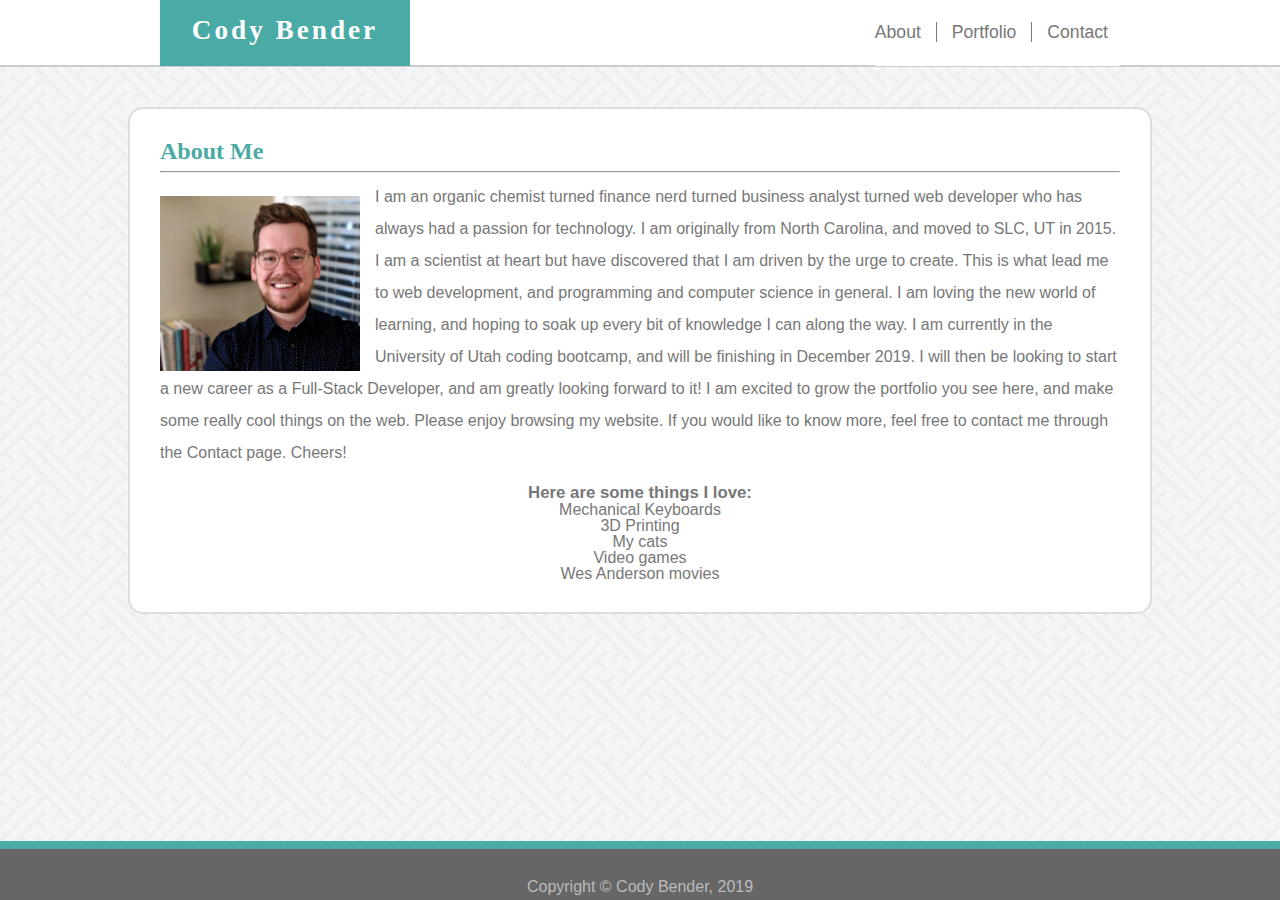
<file: index.html>
<!DOCTYPE html>
<html lang="en">
<head>
    <meta charset="UTF-8">
    <meta name="viewport" content="width=device-width, initial-scale=1.0">
    <meta http-equiv="X-UA-Compatible" content="ie=edge">
    <link rel="stylesheet" href="assets/css/reset.css">
    <link rel="stylesheet" href="assets/css/style.css">
    <title>Cody Bender | About</title>
</head>
<body>
<div id="page-container">
    <div class="header-container">
        <div id="inner-header">
            <div id="name">
                <h1>Cody Bender</h1>
            </div>
                
            <div class="navbar">
                <nav>
                    <ul>
                        <li class="navlist"><a id="about" href="#">About</a></li>
                        <li class="navlist"><a id="portfolio" href="portfolio.html">Portfolio</a></li>
                        <li class="navlist"><a id="contact" href="contact.html">Contact</a></li>
                    </ul>
                </nav>
            </div>
        </div>
    </div>

    <div class="mainblock">
        <h2>About Me</h2>

        <hr>

        <img id="headshot" src="assets/images/new_headshot_small.jpg" alt="Cody Bender">
        
        <p>I am an organic chemist turned finance nerd turned business analyst turned web developer who has always had a passion for technology. I am originally from North Carolina, and moved to SLC, UT in 2015. I am a scientist at heart
            but have discovered that I am driven by the urge to create. This is what lead me to web development, and programming and computer science in general. I am loving the new world of learning, and hoping to soak up every bit of knowledge
            I can along the way. I am currently in the University of Utah coding bootcamp, and will be finishing in December 2019. I will then be looking to start a new career as a Full-Stack Developer, and am greatly looking forward to it! I am excited 
            to grow the portfolio you see here, and make some really cool things on the web. Please enjoy browsing my website. If you would like to know more, feel free to contact me through the Contact page. Cheers!
        </p>
        <br>
        <div id="interests">
            <h3>Here are some things I love:</h3>
            <ul>
                <li>Mechanical Keyboards</li>
                <li>3D Printing</li>
                <li>My cats</li>
                <li>Video games</li>
                <li>Wes Anderson movies</li>
            </ul>
        </div>

        

    </div>
    <footer>
        Copyright © Cody Bender, 2019
    </footer>
</div>

</body>



</html>
</file>
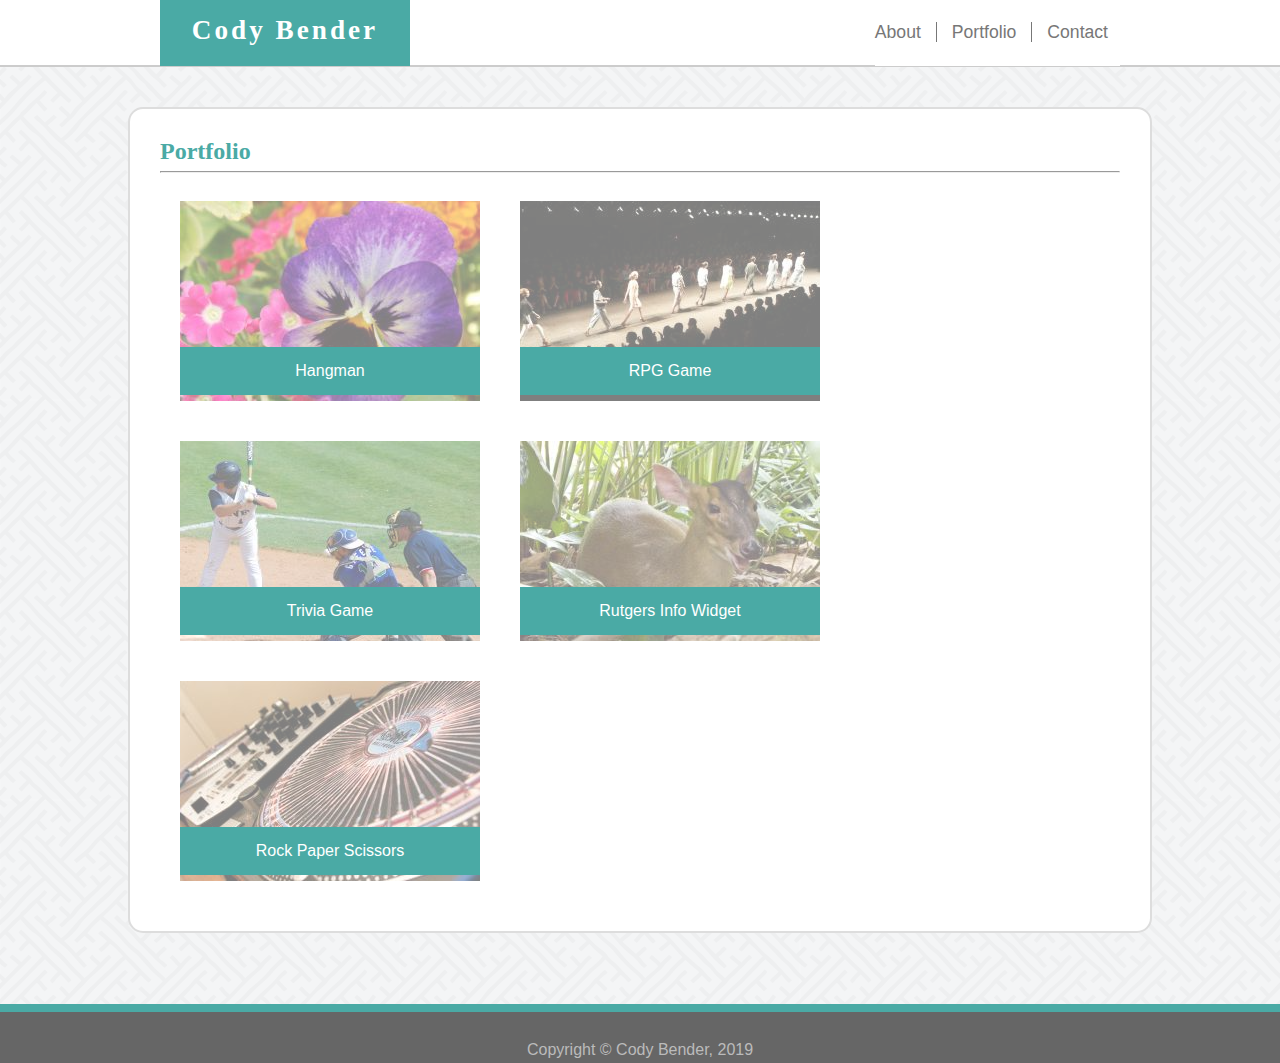
<file: portfolio.html>
<!DOCTYPE html>
<html lang="en">
<head>
    <meta charset="UTF-8">
    <meta name="viewport" content="width=device-width, initial-scale=1.0">
    <meta http-equiv="X-UA-Compatible" content="ie=edge">
    <link rel="stylesheet" href="assets/css/reset.css">
    <link rel="stylesheet" href="assets/css/style.css">
    <title>Cody Bender | About</title>
</head>
<body>
<div id="page-container">
    <div class="header-container">
        <div id="inner-header">
            <div id="name">
                <h1>Cody Bender</h1>
            </div>
                
            <div class="navbar">
                <nav>
                        <ul>
                            <li class="navlist"><a id="about" href="index.html">About</a></li>
                            <li class="navlist"><a id="portfolio" href="#">Portfolio</a></li>
                            <li class="navlist"><a id="contact" href="contact.html">Contact</a></li>
                        </ul>
                </nav>
            </div>
        </div>
    </div>

    <div class="mainblock">
        <h2>Portfolio</h2>

        <hr>
        <div class="image-container">
            <img src="assets/images/portfolio1.jpg" alt="Hangman" class="image">
                <div class="middle">
                    <div class="text">Hangman</div>
                </div>
        </div>
        <div class="image-container">
            <img src="assets/images/portfolio2.jpg" alt="RPG" class="image">
                <div class="middle">
                    <div class="text">RPG Game</div>
                </div>
        </div>
        <div class="image-container">
            <img src="assets/images/portfolio3.jpg" alt="Trivia" class="image">
                <div class="middle">
                    <div class="text">Trivia Game</div>
                </div>
        </div>
        <div class="image-container">
            <img src="assets/images/portfolio4.jpg" alt="Info Widget" class="image">
                <div class="middle">
                    <div class="text">Rutgers Info Widget</div>
                </div>
        </div>
        <div class="image-container">
            <img src="assets/images/portfolio5.jpg" alt="Roshambo" class="image">
                <div class="middle">
                    <div class="text">Rock Paper Scissors</div>
                </div>
        </div>

    </div>

    <footer>
        Copyright © Cody Bender, 2019
    </footer>
</div>

</body>



</html>
</file>
<file: assets/css/style.css>
html { 
    font-family: 'Arial', 'Helvetica Neue', Helvetica, sans-serif;
    color: #777;
  }

h1  {
    font-size: 1.7em;
    padding: 17px 0px 17px 0px;
    font-family: 'Georgia', Times, Times New Roman, serif;
    font-weight: bold;
    letter-spacing: 3px;
}

h2 {
    font-size: 1.5em;
    color: #4aaaa5;
    font-family: 'Georgia', Times, Times New Roman, serif;
    font-weight: bold;
}
#page-container {
    position: relative;
    min-height: 100vh;
    overflow: auto;
    background-image: url("../images/interlaced.png");
    background-size: 400px 400px;
    background-repeat: repeat;
    margin: 0px;
}

.header-container {
    width:100%;
    margin-left: 0;
    margin-bottom: 40px;
    height: 65px;
    border-bottom: solid 2px #ccc;
    background-color: #fff;
}

#inner-header {
    width: 100%;
    max-width: 960px;
    margin: 0 auto;
    position: relative;
}

#name {
    background-color:#4aaaa5;
    float: left;
    color: white;
    width: 250px;
    height: 66px;
    text-align: center;
}

.navbar {
    float: right;
    font-family: Arial, 'Helvetica Neue', Helvetica, sans-serif;
    padding: 24px 12px 24px 0px;
    background-color: white;
}

ul {
    list-style-type: none;
}

.navlist {
    float: left;
}

li a {
    color: #777;
    text-decoration: none;
    font-size: 1.1em;
    text-align: center;
}

/* #about:hover,
#portfolio:hover,
#contact:hover {
    font-size: 1.5em;
    margin-bottom: 26px;
    transition: .2s ease;
} */

#about,
#portfolio {
    border-right: solid 1px #777;
    padding-right: 15px;
    margin-right: 15px;
}

#headshot {
    float: left;
    width: 200px;
    height: 175px;
    margin-top: 15px;
    margin-right: 15px;
    margin-bottom: 0px;
}

.mainblock {
    width: 100%;
    max-width: 960px;
    margin: 0 auto;
    margin-bottom: 130px;
    padding-bottom: 50px;
    padding: 30px;
    background-color: white;
    border: solid #ddd 2px;
    overflow: auto;
    border-radius: 15px;
}

p {
    line-height: 200%;
}

footer {
    position: absolute;
    bottom: 0;
    width: 100%;
    margin: 0 auto;
    text-align: center;
    padding-top: 30px;
    padding-bottom: 5px;
    background-color: #666;
    color: #bbb;
    border-top: solid 8px #4aaaa5;
}

.image-container {
    position: relative;
    float: left;
    margin: 20px;
}

.image {
    opacity: 0.5;
    display: block;
    width: 100%;
    height: auto;
    transition: .5s ease;
    backface-visibility: hidden;
  }
  
  .middle {
    transition: .5s ease;
    opacity: 1;
    position: absolute;
    top: 85%;
    width: 100%;
    left: 50%;
    transform: translate(-50%, -50%);
    -ms-transform: translate(-50%, -50%);
    text-align: center;
  }
  
  .image-container:hover .image {
    opacity: 1;
  }
  
  .image-container:hover .middle {
    opacity: 0;
  }
  
  .text {
    background-color: #4aaaa5;
    color: white;
    font-size: 16px;
    padding: 16px 32px;
  }

  #name-box,
  #email-box {
      margin-bottom: 30px;
      line-height: 150%;
  }

  .text-box,
  .message-box {
      width: 100%;
  }

  .message-box {
      height: 250px;
      margin: 0;
  }

  #submit-button {
      margin-top: 30px;
      color: #fff;
      background-color: #4aaaa5;
      float: left;
      padding: 10px 30px 10px 30px;
  }

  #interests {
      margin: 0 auto;
      text-align: center;
      clear: both;
  }

  h3 {
      font-size: 1.05em;
      font-weight: bold;
  }

  @media screen and (max-width: 980px) {
      .mainblock {
          width: 600px;
          margin-left: 20px;
          margin-bottom: 130px;
      }

      .image {
          width: 200px;
          height: 133px;
      }
  }

  @media screen and (max-width: 768px) {
    .mainblock {
        width: 500px;
        margin: 0 auto;        
        overflow: auto;        
        margin-bottom: 130px;
    }
}

@media screen and (max-width: 640px) {
    #headshot {
        display: block;
        float: none;
        margin: 0 auto;
    }    
    .mainblock {
        width: 468px;
        margin-bottom: 130px;
    }

    #name {
        width: 100%;
        display: block;
        float: none;
    }

    .navbar {
        display: flex;        
        flex-direction: row;
        justify-content: center;
        padding: 10px 0px 10px 0px;
        float: none;
        width: 100%;
        margin: 0 auto;
    }

    .navlist {
        display: inline;
        float: none;
        margin: 0 auto;
    }
    
    .header-container {
        display: flex;
        flex-direction: column;
    }

    .image {
        width: 300px;
        height: 200px;
        margin: 0 auto;
    }

    .image-container {
        float: none;
        margin-bottom: 20px;
    }

    .middle {
        width: 300px;
    }
}
</file>
